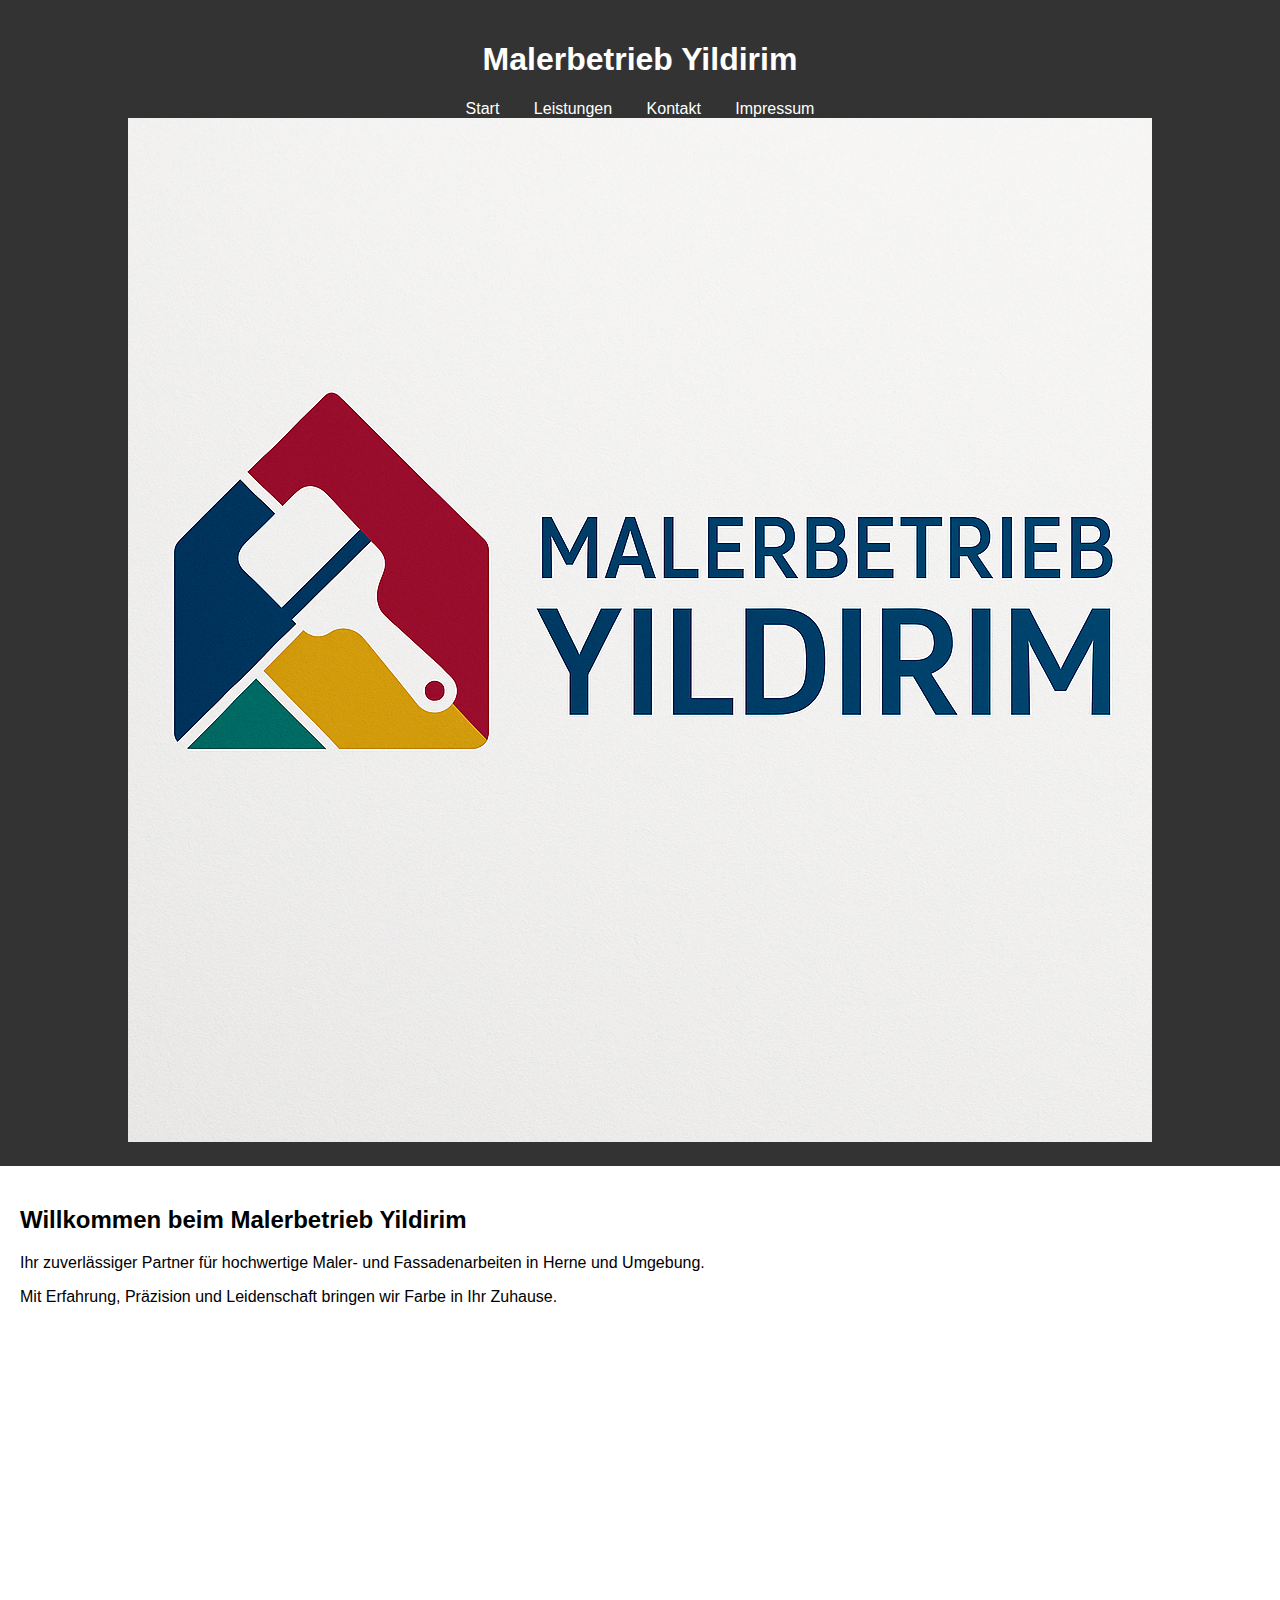
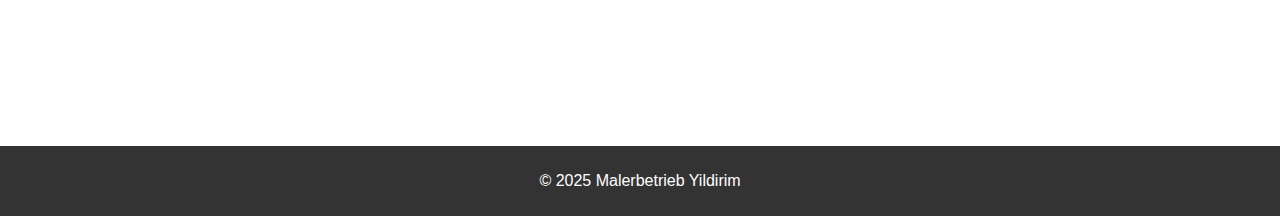
<file: index.html>
<!DOCTYPE html>
<html lang="de">
<head>
  <meta charset="UTF-8">
  <title>Malerbetrieb Yildirim – Herne</title>
  <meta name="description" content="Ihr professioneller Malerbetrieb in Herne. Wir bieten Malerarbeiten, Fassadenanstriche, Tapezieren, Wärmedämmung und mehr.">
  <meta name="keywords" content="Malerbetrieb Herne, Maler Yildirim, Fassaden, Tapezieren, Herne, Malerarbeiten">
  <meta name="robots" content="index, follow">
  <link rel="stylesheet" href="style.css">
</head>
<body>
  <header class="header-flex">
    <div class="nav-container">
      <h1>Malerbetrieb Yildirim</h1>
      <nav>
        <a href="index.html">Start</a>
        <a href="leistungen.html">Leistungen</a>
        <a href="kontakt.html">Kontakt</a>
        <a href="impressum.html">Impressum</a>
      </nav>
    </div>
    <div class="logo-container">
      <img src="logo.png" alt="Logo Malerbetrieb Yildirim">
    </div>
  </header>
  <main>
    <h2>Willkommen beim Malerbetrieb Yildirim</h2>
    <p>Ihr zuverlässiger Partner für hochwertige Maler- und Fassadenarbeiten in Herne und Umgebung.</p>
    <p>Mit Erfahrung, Präzision und Leidenschaft bringen wir Farbe in Ihr Zuhause.</p>
  </main>
  <footer>
    <p>&copy; 2025 Malerbetrieb Yildirim</p>
  </footer>
</body>
</html>
</file>
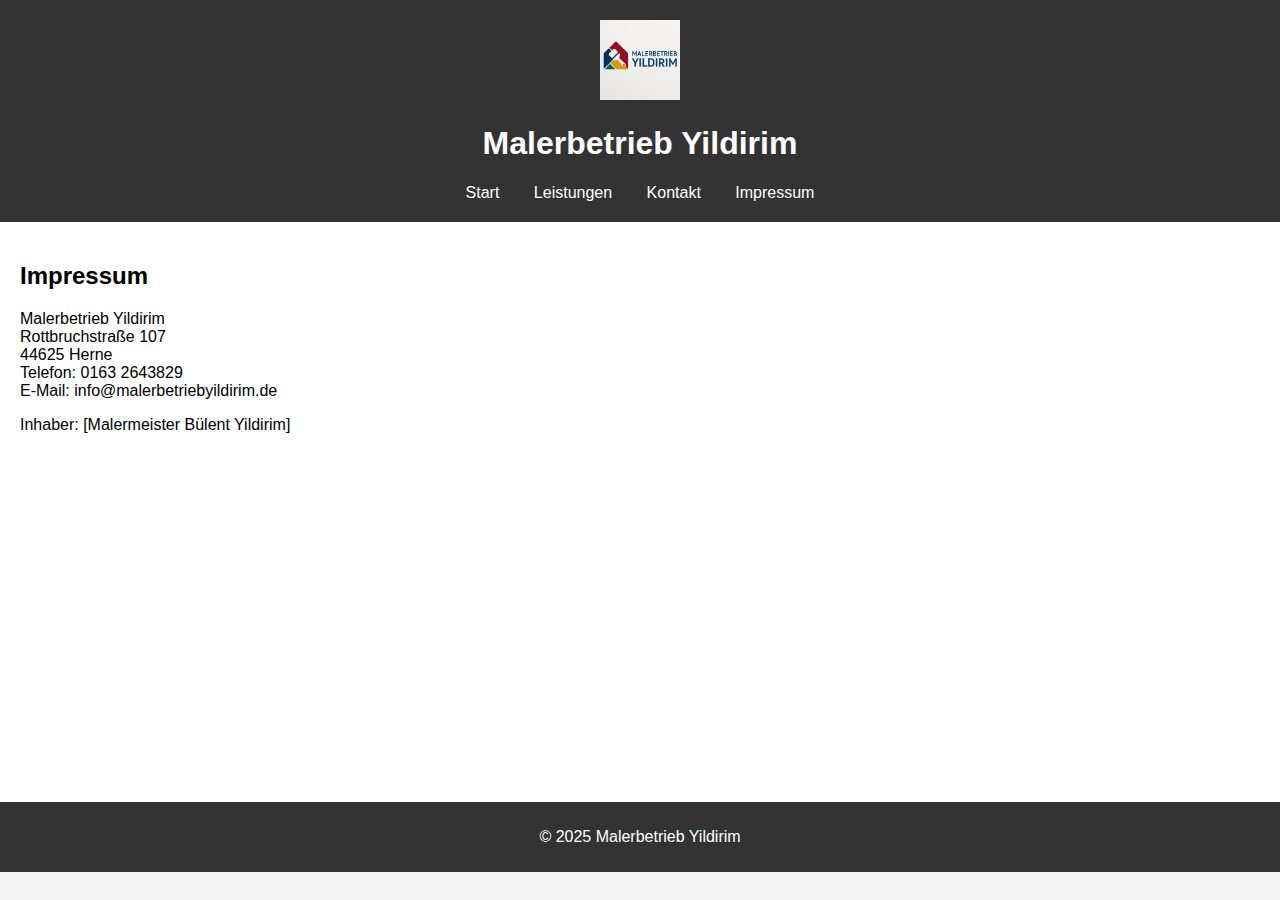
<file: impressum.html>
<!DOCTYPE html>

<html lang="de">
<head>
<meta charset="utf-8"/>
<title>Impressum – Malerbetrieb Yildirim</title>
<meta content="Impressum von Malerbetrieb Yildirim. Rottbruchstraße 107, 44625 Herne." name="description"/>
<meta content="noindex, follow" name="robots"/>
<link href="style.css" rel="stylesheet"/>
</head>
<body>
<header>
<img alt="Logo Malerbetrieb Yildirim" src="logo.png" style="height: 80px;"/>
<h1>Malerbetrieb Yildirim</h1>
<nav>
<a href="index.html">Start</a>
<a href="leistungen.html">Leistungen</a>
<a href="kontakt.html">Kontakt</a>
<a href="impressum.html">Impressum</a>
</nav>
</header>
<main>
<h2>Impressum</h2>
<p>Malerbetrieb Yildirim<br/>
       Rottbruchstraße 107<br/>
       44625 Herne<br/>
       Telefon: 0163 2643829<br/>
       E-Mail: info@malerbetriebyildirim.de</p>
<p>Inhaber: [Malermeister Bülent Yildirim]</p>
</main>
<footer>
<p>© 2025 Malerbetrieb Yildirim</p>
</footer>
</body>
</html>
</file>
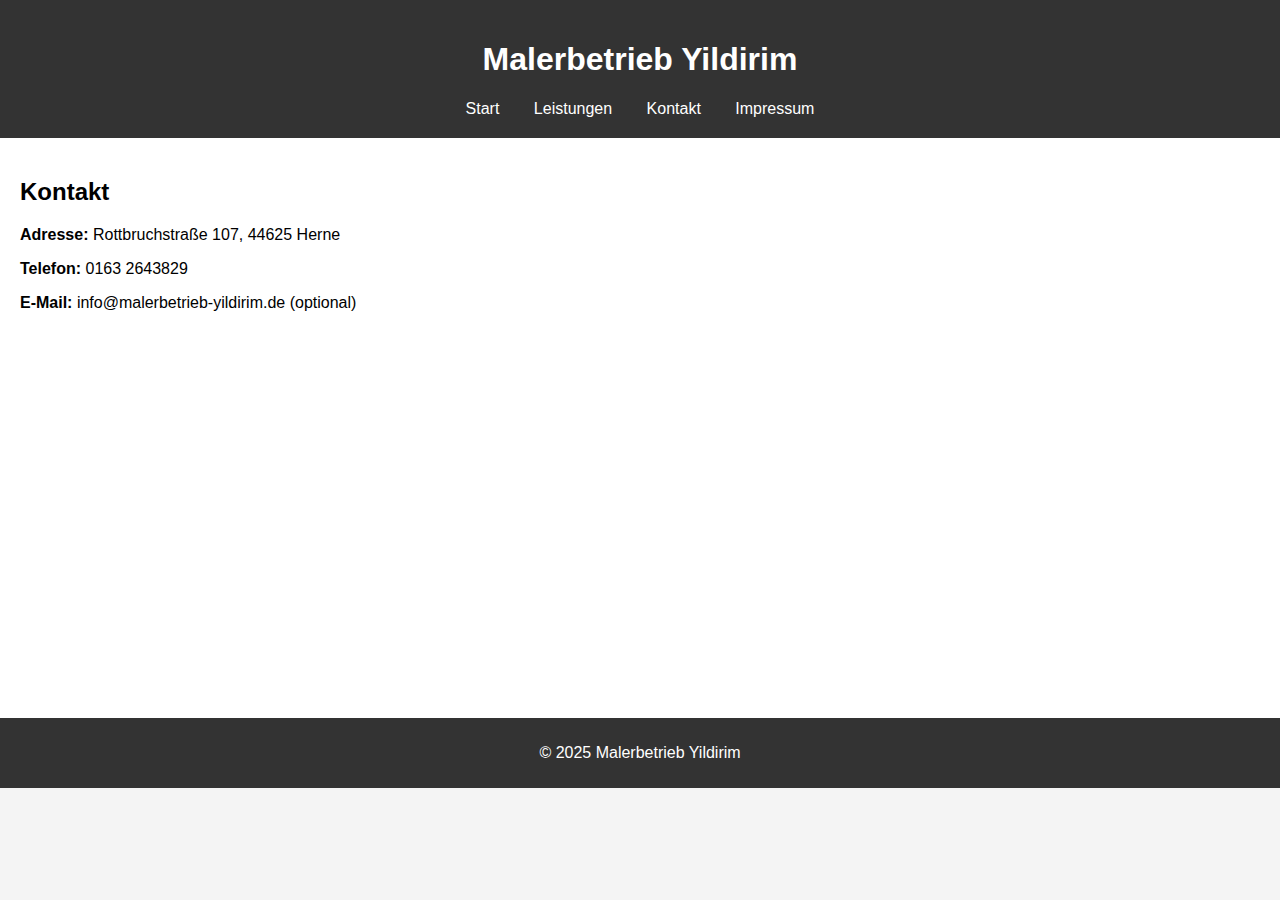
<file: kontakt.html>
<!DOCTYPE html>
<html lang="de">
<head>
  <meta charset="UTF-8">
  <title>Kontakt - Malerbetrieb Yildirim</title>
  <link rel="stylesheet" href="style.css">
</head>
<body>
  <header>
    <h1>Malerbetrieb Yildirim</h1>
    <nav>
      <a href="index.html">Start</a>
      <a href="leistungen.html">Leistungen</a>
      <a href="kontakt.html">Kontakt</a>
      <a href="impressum.html">Impressum</a>
    </nav>
  </header>
  <main>
    <h2>Kontakt</h2>
    <p><strong>Adresse:</strong> Rottbruchstraße 107, 44625 Herne</p>
    <p><strong>Telefon:</strong> 0163 2643829</p>
    <p><strong>E-Mail:</strong> info@malerbetrieb-yildirim.de (optional)</p>
  </main>
  <footer>
    <p>&copy; 2025 Malerbetrieb Yildirim</p>
  </footer>
</body>
</html>
</file>
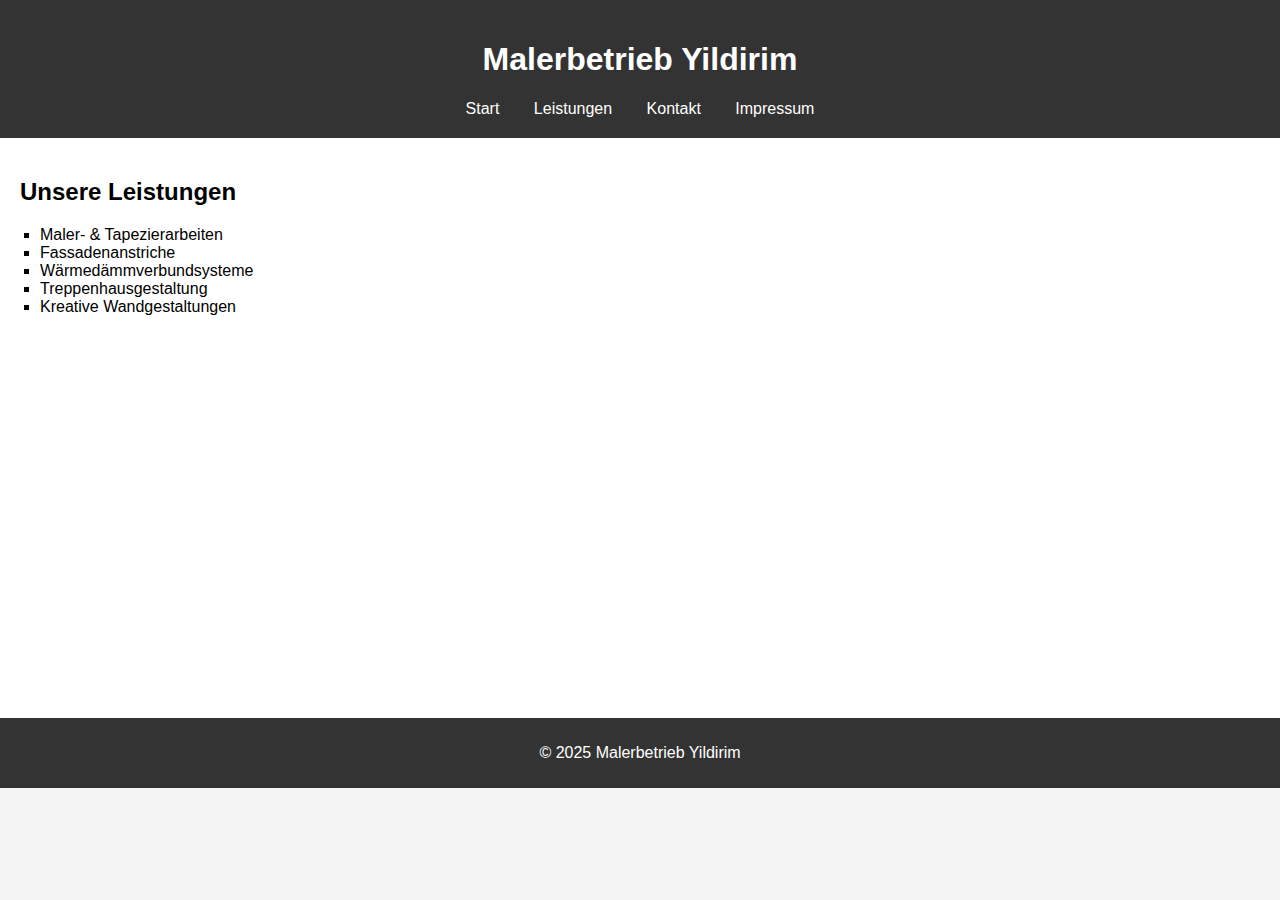
<file: leistungen.html>
<!DOCTYPE html>
<html lang="de">
<head>
  <meta charset="UTF-8">
  <title>Leistungen - Malerbetrieb Yildirim</title>
  <link rel="stylesheet" href="style.css">
</head>
<body>
  <header>
    <h1>Malerbetrieb Yildirim</h1>
    <nav>
      <a href="index.html">Start</a>
      <a href="leistungen.html">Leistungen</a>
      <a href="kontakt.html">Kontakt</a>
      <a href="impressum.html">Impressum</a>
    </nav>
  </header>
  <main>
    <h2>Unsere Leistungen</h2>
    <ul>
      <li>Maler- & Tapezierarbeiten</li>
      <li>Fassadenanstriche</li>
      <li>Wärmedämmverbundsysteme</li>
      <li>Treppenhausgestaltung</li>
      <li>Kreative Wandgestaltungen</li>
    </ul>
  </main>
  <footer>
    <p>&copy; 2025 Malerbetrieb Yildirim</p>
  </footer>
</body>
</html>
</file>
<file: style.css>
body {
  font-family: Arial, sans-serif;
  margin: 0;
  padding: 0;
  background-color: #f4f4f4;
}
header {
  background-color: #333;
  color: white;
  padding: 20px;
  text-align: center;
}
nav a {
  color: white;
  margin: 0 15px;
  text-decoration: none;
}
main {
  padding: 20px;
  background-color: white;
  min-height: 60vh;
}
footer {
  background-color: #333;
  color: white;
  text-align: center;
  padding: 10px;
}
ul {
  list-style-type: square;
  padding-left: 20px;
}
</file>
